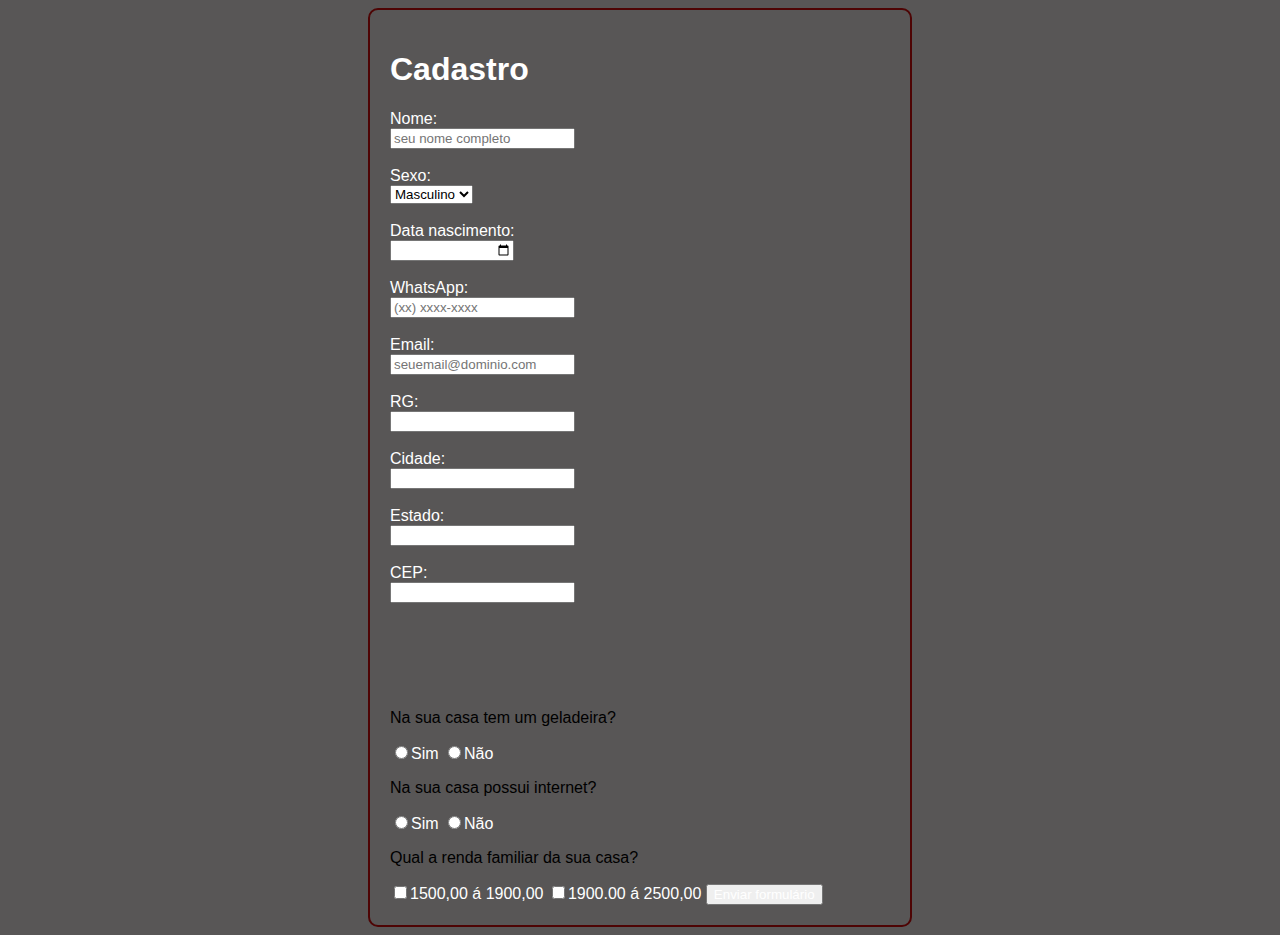
<file: index.html>
<!DOCTYPE html>
<html lang="en">
<head>
    <meta charset="UTF-8">
    <meta name="viewport" content="width=device-width, initial-scale=1.0">
    <title>formulário</title>
    <link rel="stylesheet" href="style.css">
</head>
<body>
    <div class="principal">
    <h1>Cadastro</h1>

    <form action="índice.form1.html" method="post">

   <label for="nome">Nome:</label><br>
   <input type="text" id="nome" name="nome" required placeholder="seu nome completo">
   <br><br>

   <label for="sexo">Sexo:</label><br>
   <select id="sexo" name="sexo">
    
    <option value="masculino">Masculino</option>
    <option value="feminino">Feminino</option>
    <option value="outros">Outros</option>

   </select>
   <br><br>

   <label for="data_nasc">Data nascimento:</label><br>
   <input type="date" id="data_nasc" name="data_nasc">
   <br><br>

   <label for="whats">WhatsApp:</label><br>
   <input type="text" id="whats" name="whats" required placeholder="(xx) xxxx-xxxx">
   <br><br>

   <label for="email">Email:</label><br>
   <input type="text" id="email" name="email" required placeholder="seuemail@dominio.com">

    <br><br>

     <label for="RG">RG:</label><br>
     <input type="text" id="RG" name="RG" required>
     <br><br>

     <label for="cidade">Cidade:</label><br>
     <input type="text" id="cidade" name="cidade" required>
     <br><br>

     <label for="estado">Estado:</label><br>
     <input type="text" id="estado" name="estado" required>
     <br><br>

     <label for="cep">CEP:</label><br>
     <input type="text" id="cep" name="cep" required>
     <br><br>
     <br>


     <br> 

    <br>
    <br>

    <p>Na sua casa tem um geladeira?</p>
    <input type="radio" id="sim" name="sim" value="sim"><label for="sim">Sim</label>
    <input type="radio" id="não" name="não" value="não"><label for="sim">Não</label>

    <p>Na sua casa possui internet?</p>
    <input type="radio" id="sim" name="sim" value="sim"><label for="sim">Sim</label>
    <input type="radio" id="não" name="não" value="não"><label for="sim">Não</label>

    <p>Qual a renda familiar da sua casa?</p>
    <input type="checkbox" id="valor-1" name="valor-2" value="valor-1"><label for="sim">1500,00 á 1900,00</label>
    <input type="checkbox" id="valor2" name="valor-2" value="valor-2"><label for="sim">1900.00 á 2500,00</label>

    <input type="submit" value="Enviar formulário" class="enviar">

    </div>
</form>
</body>
</html>
</file>
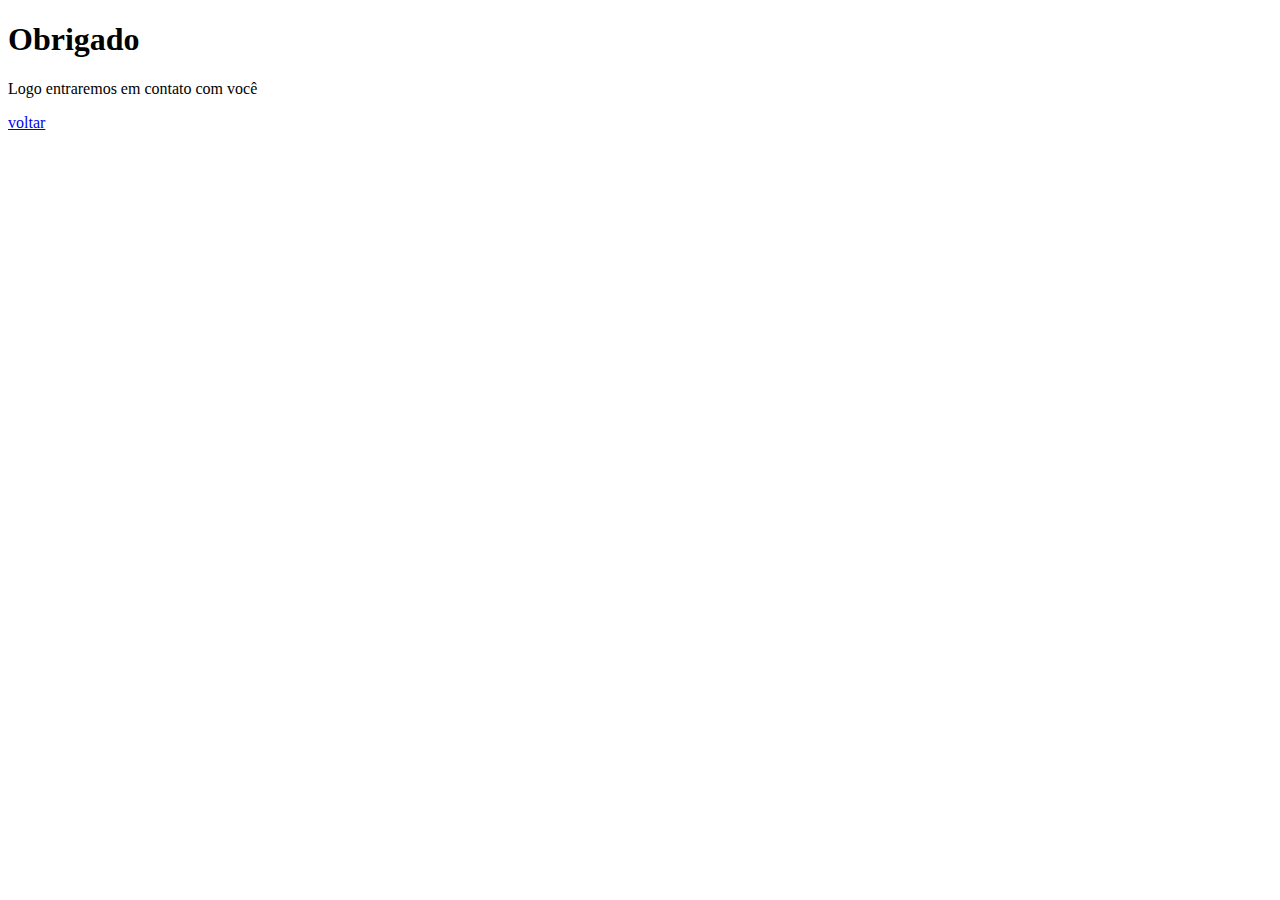
<file: agradecimento.html>
<!DOCTYPE html>
<html lang="en">
<head>
    <meta charset="UTF-8">
    <meta name="viewport" content="width=device-width, initial-scale=1.0">
    <title>Agradecimento</title>
</head>
<body>
    <h1>Obrigado</h1>
    <p>Logo entraremos em contato com você</p>
    <p><a href="index.html">voltar</a></p>
</body>
</html>
</file>
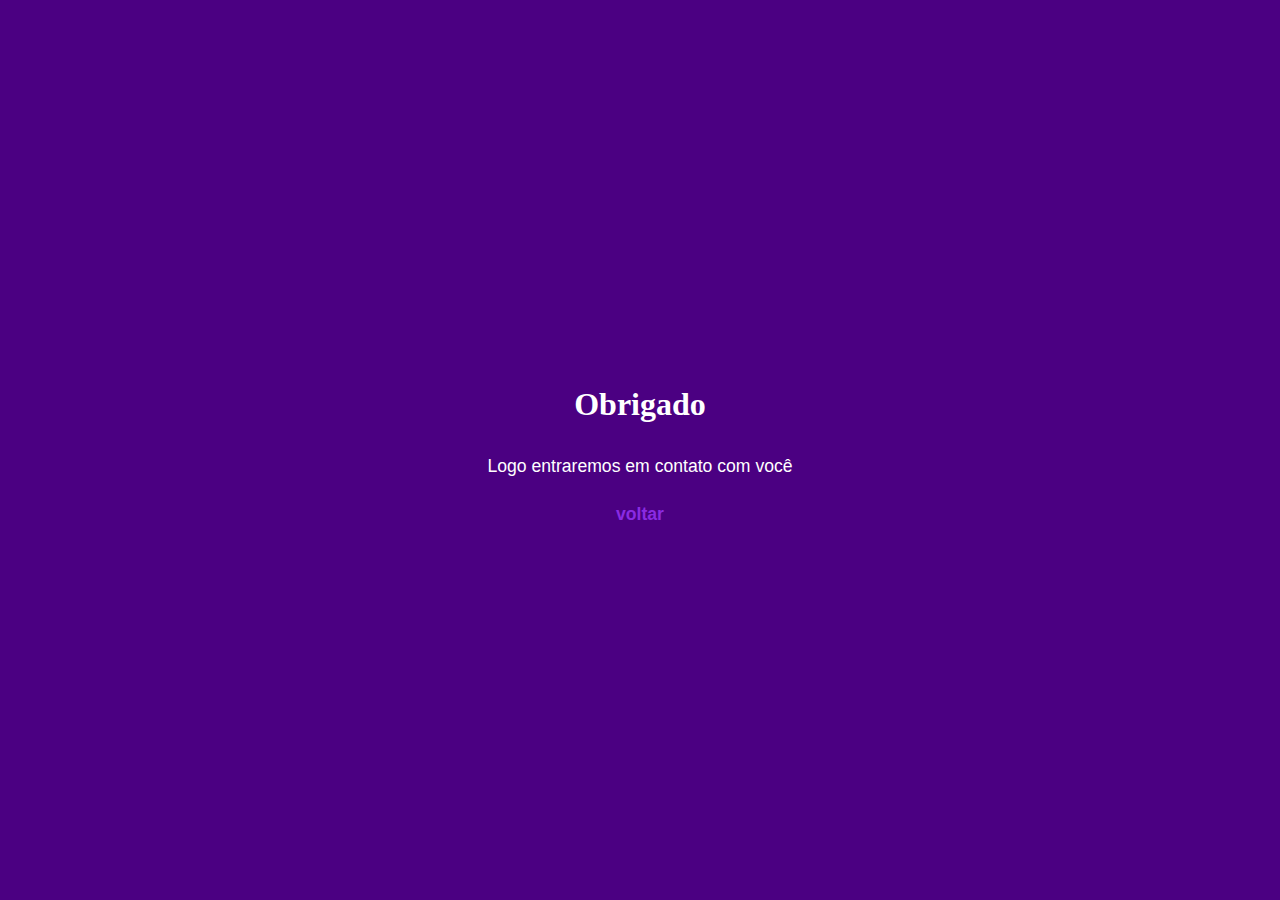
<file: form1.html>
<!DOCTYPE html>
<html lang="en">
<head>
    <meta charset="UTF-8">
    <meta name="viewport" content="width=device-width, initial-scale=1.0">
    <link rel="stylesheet" href="form1.css">
    <title>Agradecimento</title>
</head>
<body>
    <h1>Obrigado</h1>
    <p>Logo entraremos em contato com você</p>
    <p><a href="index.html">voltar</a></p>
</body>
</html>
</file>
<file: style.css>
body{
    
    background-color: #585656;
    font-family: Arial, sans-serif;
    display: flex;
}
.principal{
    width: 500px;
    border: 2px solid #4e0404;
    border-radius: 10px;
    margin: 0 auto;
    padding: 20px;
}
h1{
    color: #ffffff;
}
.principal h1{
    font-size: 2em;
}
h2{
    text-align: center;
    color: #ffffff; 
}
label,input{
    color: white;
}
</file>
<file: form1.css>
body {
    background-color: #4B0082; /* Indigo - O roxo escuro do seu background */
    display: flex;
    flex-direction: column; /* Coloca os itens em coluna para que fiquem um abaixo do outro */
    justify-content: center; /* Centraliza verticalmente o conteúdo na tela */
    align-items: center; /* Centraliza horizontalmente o conteúdo na tela */
    height: 100vh; /* Faz com que o body ocupe 100% da altura da tela */
    margin: 0; /* Remove a margem padrão do body */
    font-family: Arial, sans-serif; /* Uma fonte mais comum para o texto geral */
    color: white; /* Cor do texto padrão para branco */
    text-align: center; /* Centraliza o texto dentro dos elementos */
}

h1 {
    color: white; /* O título */
    font-family: Cambria, Cochin, Georgia, Times, 'Times New Roman', serif; /* Mantém a fonte do título */
    margin-bottom: 15px; /* Espaço abaixo do título */
}

p {
    margin-bottom: 10px; 
    font-size: 1.1em; 
}

p a {
    color: #8A2BE2; 
    text-decoration: none; /* Remove o sublinhado padrão do link */
    font-weight: bold; /* Deixa o link em negrito */
    transition: color 0.3s ease; /* Adiciona uma transição suave para o efeito hover */
}

p a:hover {
    color: #AD83DA; /* Uma tonalidade mais clara de roxo ao passar o mouse */
    text-decoration: underline; /* Adiciona sublinhado ao passar o mouse */
}
</file>
